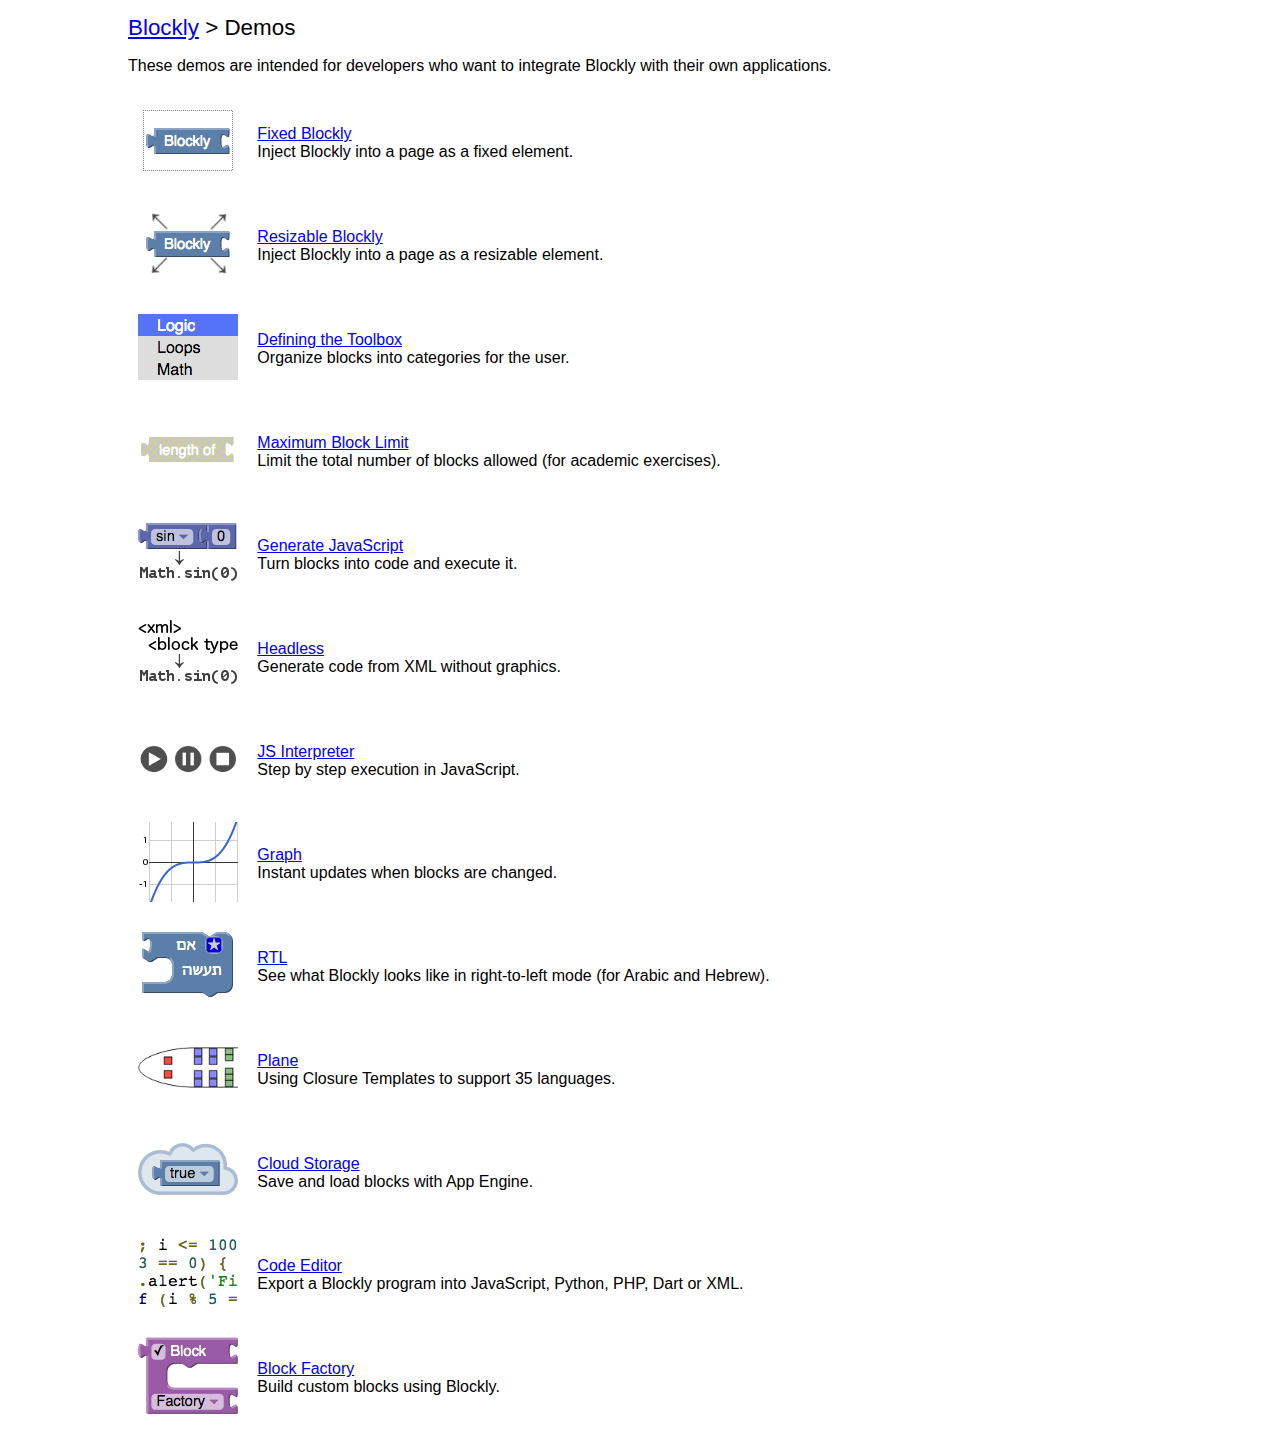
<file: app/LabControl/static/LabControl/google-blockly/demos/index.html>
<!DOCTYPE html>
<html>
<head>
  <meta charset="utf-8">
  <title>Blockly Demos</title>
  <style>
    body {
      margin: 0 10%;
      background-color: #fff;
      font-family: sans-serif;
    }
    h1 {
      font-weight: normal;
      font-size: 140%;
    }
    td {
      padding: 1ex;
    }
    img {
      border: none;
    }
  </style>
</head>
<body>
  <h1><a href="https://developers.google.com/blockly/">Blockly</a> &gt; Demos</h1>

  <p>These demos are intended for developers who want to integrate Blockly with
  their own applications.</p>

  <table>
    <tr>
      <td>
        <a href="fixed/index.html">
          <img src="fixed/icon.png" height=80 width=100>
        </a>
      </td>
      <td>
        <div><a href="fixed/index.html">Fixed Blockly</a></div>
        <div>Inject Blockly into a page as a fixed element.</div>
      </td>
    </tr>

    <tr>
      <td>
        <a href="resizable/index.html">
          <img src="resizable/icon.png" height=80 width=100>
        </a>
      </td>
      <td>
        <div><a href="resizable/index.html">Resizable Blockly</a></div>
        <div>Inject Blockly into a page as a resizable element.</div>
      </td>
    </tr>

    <tr>
      <td>
        <a href="toolbox/index.html">
          <img src="toolbox/icon.png" height=80 width=100>
        </a>
      </td>
      <td>
        <div><a href="toolbox/index.html">Defining the Toolbox</a></div>
        <div>Organize blocks into categories for the user.</div>
      </td>
    </tr>

    <tr>
      <td>
        <a href="maxBlocks/index.html">
          <img src="maxBlocks/icon.png" height=80 width=100>
        </a>
      </td>
      <td>
        <div><a href="maxBlocks/index.html">Maximum Block Limit</a></div>
        <div>Limit the total number of blocks allowed (for academic exercises).</div>
      </td>
    </tr>

    <tr>
      <td>
        <a href="generator/index.html">
          <img src="generator/icon.png" height=80 width=100>
        </a>
      </td>
      <td>
        <div><a href="generator/index.html">Generate JavaScript</a></div>
        <div>Turn blocks into code and execute it.</div>
      </td>
    </tr>

    <tr>
      <td>
        <a href="headless/index.html">
          <img src="headless/icon.png" height=80 width=100>
        </a>
      </td>
      <td>
        <div><a href="headless/index.html">Headless</a></div>
        <div>Generate code from XML without graphics.</div>
      </td>
    </tr>

    <tr>
      <td>
        <a href="interpreter/index.html">
          <img src="interpreter/icon.png" height=80 width=100>
        </a>
      </td>
      <td>
        <div><a href="interpreter/index.html">JS Interpreter</a></div>
        <div>Step by step execution in JavaScript.</div>
      </td>
    </tr>

    <tr>
      <td>
        <a href="graph/index.html">
          <img src="graph/icon.png" height=80 width=100>
        </a>
      </td>
      <td>
        <div><a href="graph/index.html">Graph</a></div>
        <div>Instant updates when blocks are changed.</div>
      </td>
    </tr>

    <tr>
      <td>
        <a href="rtl/index.html">
          <img src="rtl/icon.png" height=80 width=100>
        </a>
      </td>
      <td>
        <div><a href="rtl/index.html">RTL</a></div>
        <div>See what Blockly looks like in right-to-left mode (for Arabic and Hebrew).</div>
      </td>
    </tr>

    <tr>
      <td>
        <a href="plane/index.html">
          <img src="plane/icon.png" height=80 width=100>
        </a>
      </td>
      <td>
        <div><a href="plane/index.html">Plane</a></div>
        <div>Using Closure Templates to support 35 languages.</div>
      </td>
    </tr>

    <tr>
      <td>
        <a href="storage/index.html">
          <img src="storage/icon.png" height=80 width=100>
        </a>
      </td>
      <td>
        <div><a href="storage/index.html">Cloud Storage</a></div>
        <div>Save and load blocks with App Engine.</div>
      </td>
    </tr>

    <tr>
      <td>
        <a href="code/index.html">
          <img src="code/icon.png" height=80 width=100>
        </a>
      </td>
      <td>
        <div><a href="code/index.html">Code Editor</a></div>
        <div>Export a Blockly program into JavaScript, Python, PHP, Dart or XML.</div>
      </td>
    </tr>

    <tr>
      <td>
        <a href="blockfactory/index.html">
          <img src="blockfactory/icon.png" height=80 width=100>
        </a>
      </td>
      <td>
        <div><a href="blockfactory/index.html">Block Factory</a></div>
        <div>Build custom blocks using Blockly.</div>
      </td>
    </tr>
  </table>
</body>
</html>
</file>
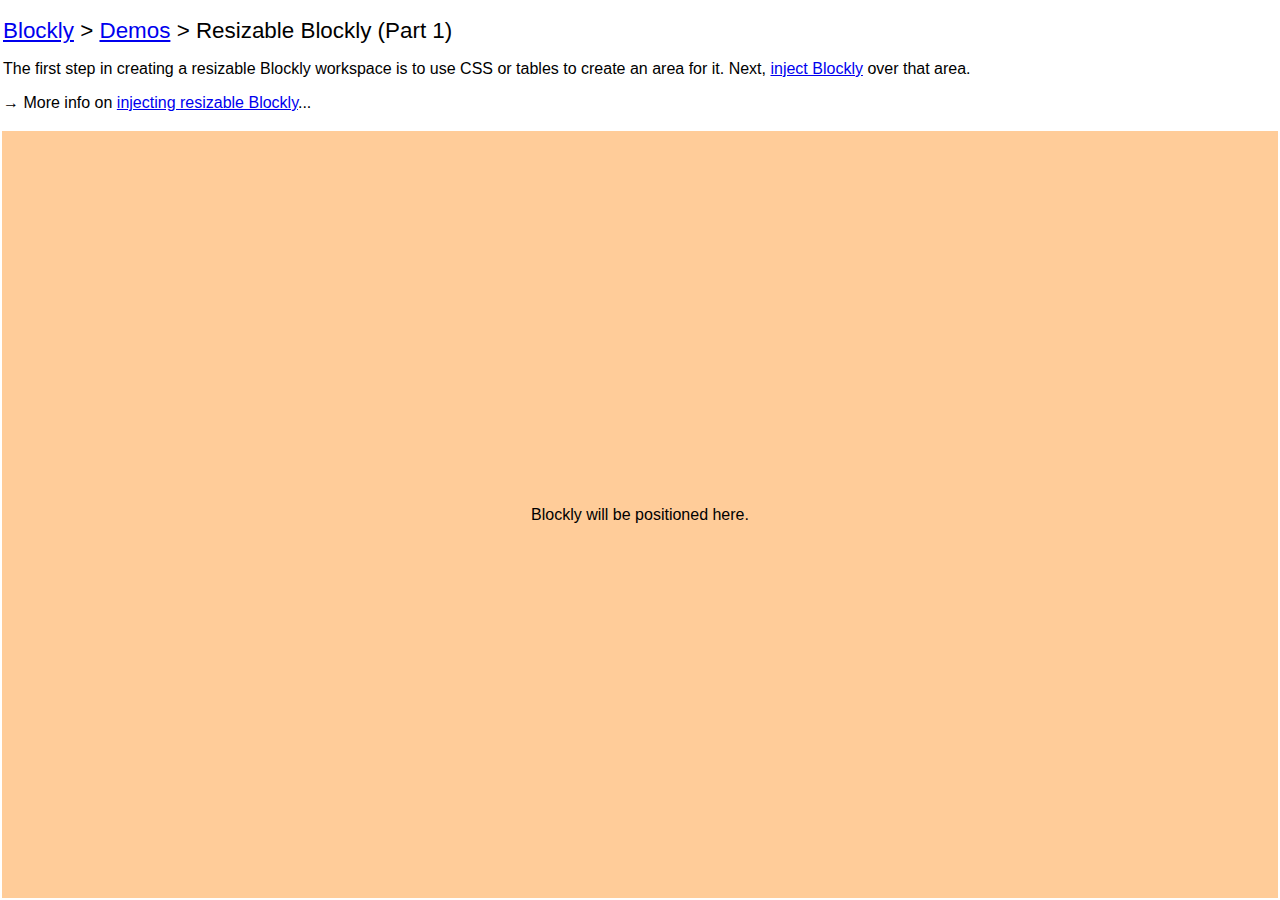
<file: app/LabControl/static/LabControl/google-blockly/demos/resizable/index.html>
<!DOCTYPE html>
<html>
<head>
  <meta charset="utf-8">
  <title>Blockly Demo: Resizable Blockly (Part 1)</title>
  <style>
    html, body {
      height: 100%;
      margin: 0;
    }
    body {
      background-color: #fff;
      font-family: sans-serif;
      overflow: hidden;
    }
    h1 {
      font-weight: normal;
      font-size: 140%;
    }
    table {
      height: 100%;
      width: 100%;
    }
    #blocklyArea {
      height: 99%;
      background: #fc9;
      text-align: center;
    }
  </style>
</head>
<body>
  <table>
    <tr>
      <td>
        <h1><a href="https://developers.google.com/blockly/">Blockly</a> &gt;
          <a href="../index.html">Demos</a> &gt; Resizable Blockly (Part 1)</h1>

        <p>The first step in creating a resizable Blockly workspace is to use
        CSS or tables to create an area for it.
        Next, <a href="overlay.html">inject Blockly</a> over that area.</p>

        <p>&rarr; More info on <a href="https://developers.google.com/blockly/installation/injecting-resizable">injecting resizable Blockly</a>...</p>
      </td>
    </tr>
    <tr>
      <td id="blocklyArea">
        Blockly will be positioned here.
      </td>
    </tr>
  </table>
</body>
</html>
</file>
